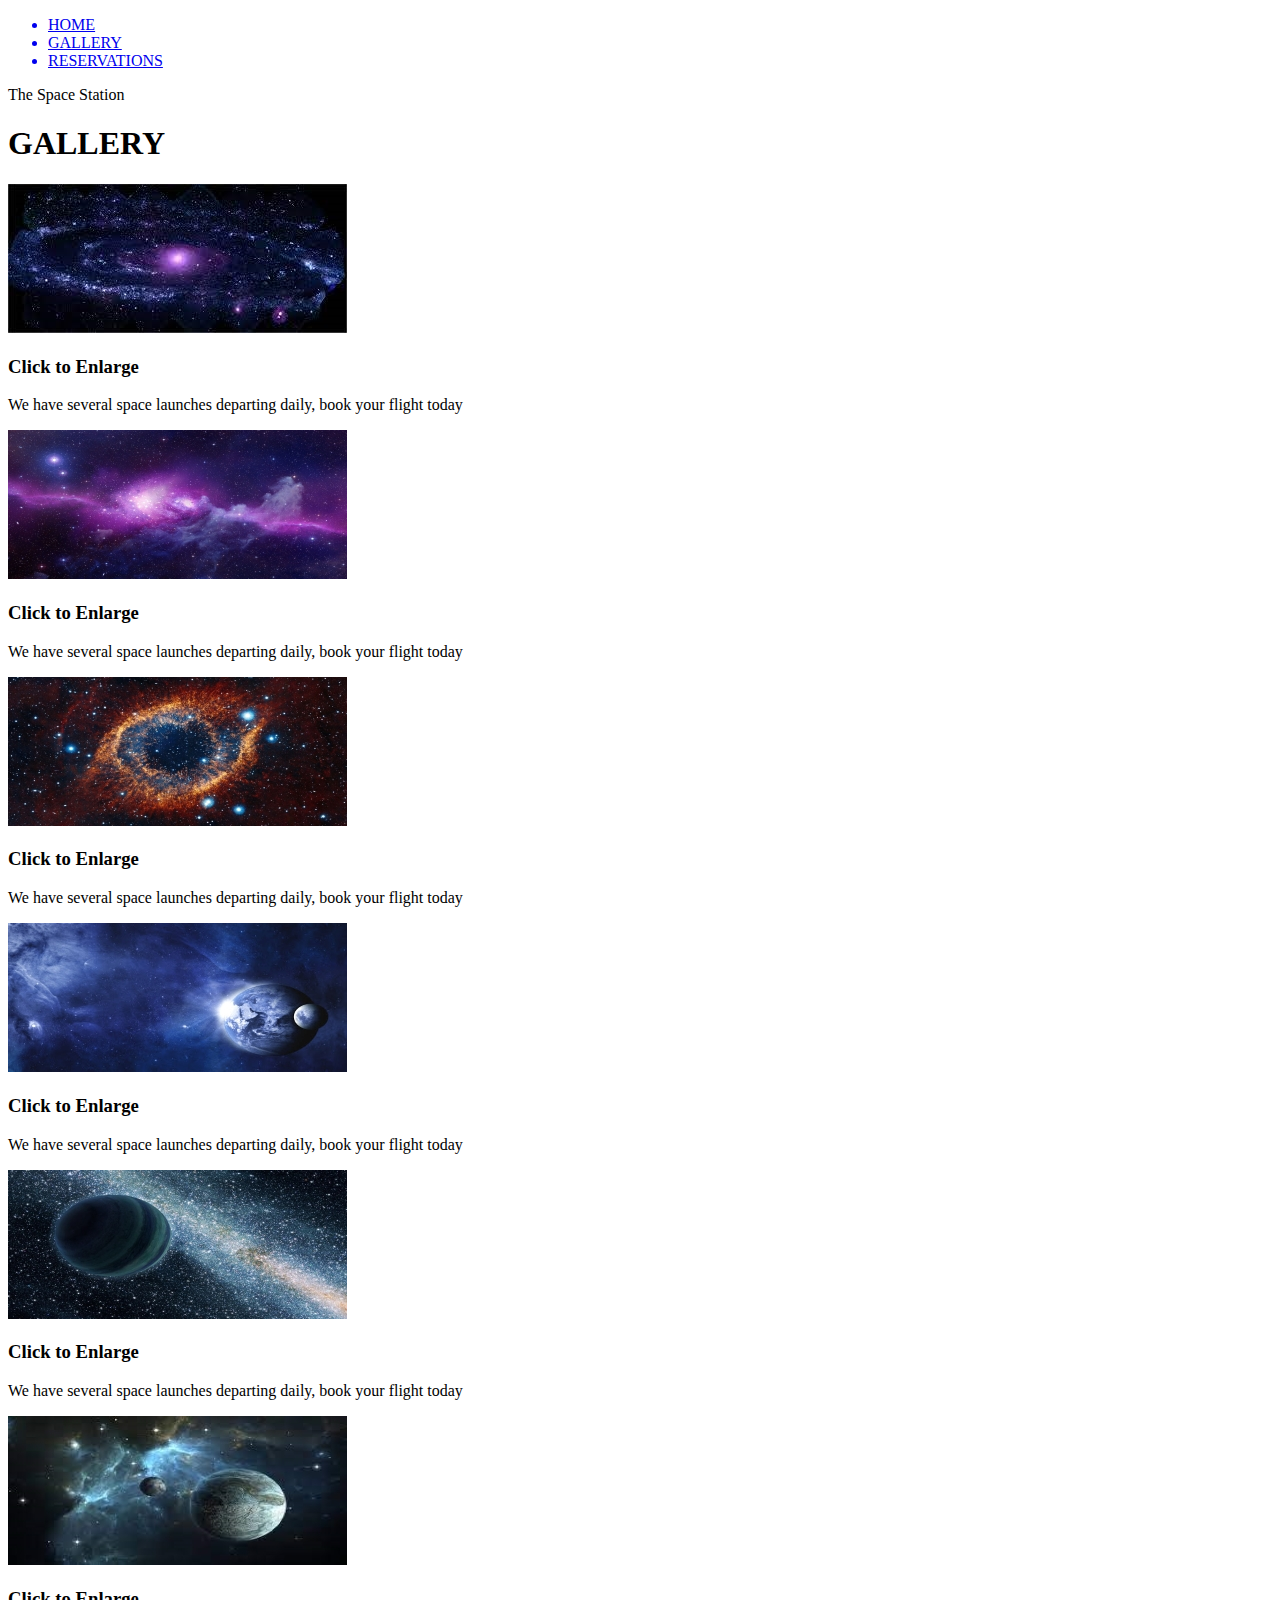
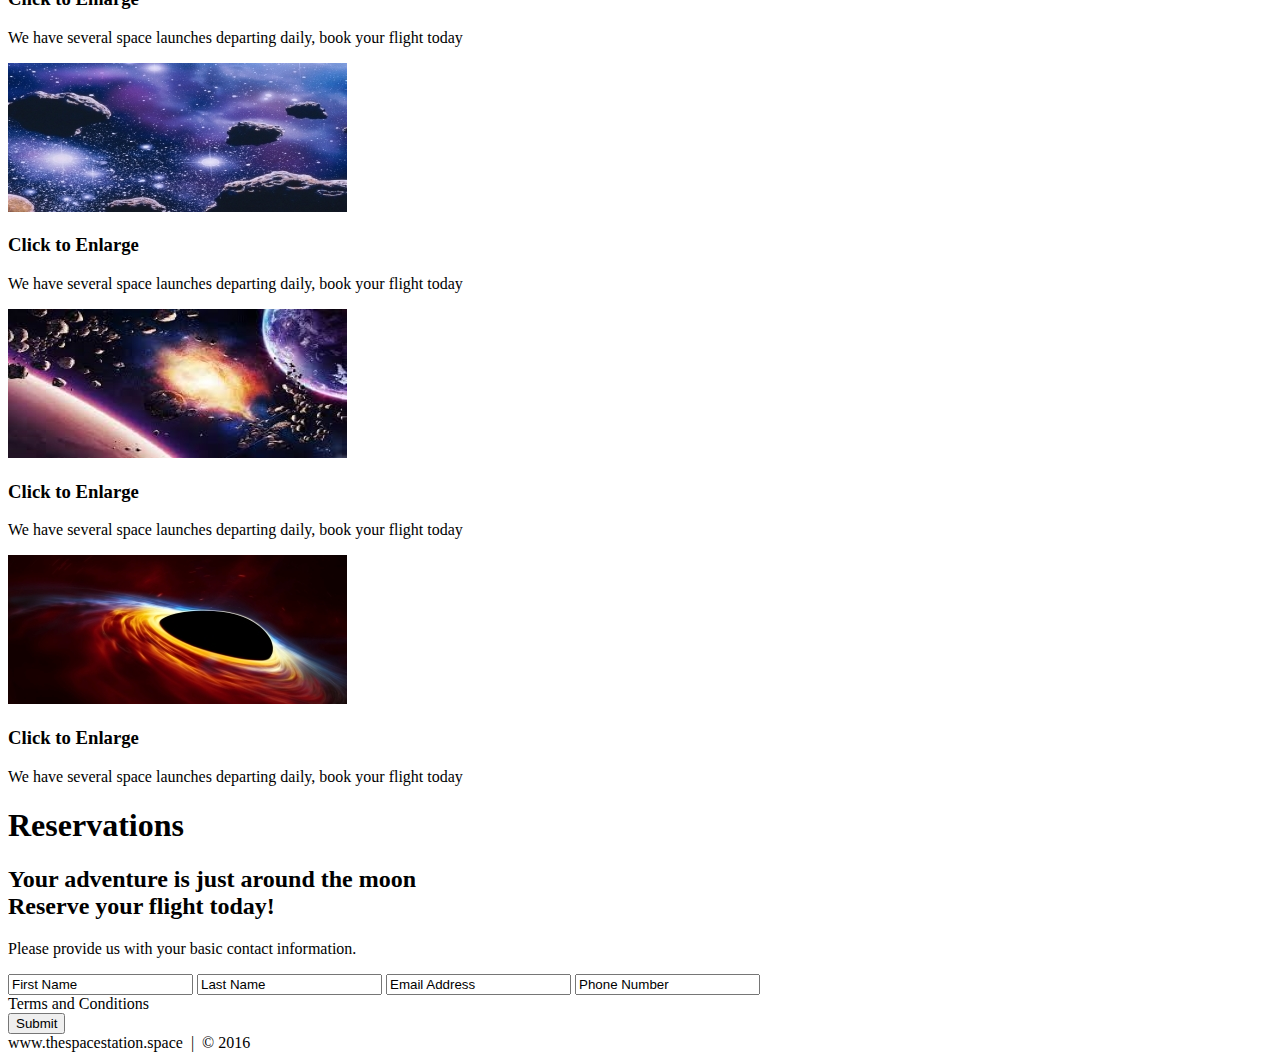
<file: Project/index.html>
<!DOCTYPE html>
<html lang="en">
	<head>
		<meta charset="utf-8">
		<title> The Space Station | Resort </title>
	</head>
	<body>

		<!-- Nav -->
		<div>
			<div>
				<ul>
					<a href="#home" id="link"><li>HOME</li></a>
					<a href="#gallery"><li>GALLERY</li></a>
					<a href="#contact"><li>RESERVATIONS</li></a>
				</ul>
			</div>
		</div>
		<!--End Nav-->
		
		<!-- HOME -->
		<div id="home">
			<div>
				<div>
					<span>The Space Station</span>
				</div>
			</div>
		</div>
		<!--End HOME-->
		
		<!-- GALLERY -->
		<section>
			<div id="gallery">
				<h1>GALLERY</h1>
				<div>
				
					<!-- PHOTO-CONTAINER 1 -->
					<div>
						<div>
							<img src="./images/thumb/thumbnail_1.jpg" alt="Picture of Space">
							<div>
								<h3>Click to Enlarge</h3>
								<p>We have several space launches departing daily, book your flight today</p>
							</div>
						</div>
					</div>
					<!--End PHOTO-CONTAINER 1 -->
					
					<!-- PHOTO-CONTAINER 2 -->
					<div>
						<div>
							<img src="./images/thumb/thumbnail_2.jpg" alt="Picture of Space">
							<div>
								<h3>Click to Enlarge</h3>
								<p>We have several space launches departing daily, book your flight today</p>
							</div>
						</div>
					</div>
					<!--End PHOTO-CONTAINER 2 -->
					
					<!-- PHOTO-CONTAINER 3 -->
					<div>
						<div>
							<img src="./images/thumb/thumbnail_3.jpg" alt="Picture of Space">
							<div>
								<h3>Click to Enlarge</h3>
								<p>We have several space launches departing daily, book your flight today</p>
							</div>
						</div>
					</div>
					<!--End PHOTO-CONTAINER 3 -->
					
					<!-- PHOTO-CONTAINER 4 -->
					<div>
						<div>
						<img src="./images/thumb/thumbnail_4.jpg" alt="Picture of Space">
							<div>
								<h3>Click to Enlarge</h3>
								<p>We have several space launches departing daily, book your flight today</p>
							</div>
						</div>
					</div>
					<!--End PHOTO-CONTAINER 4 -->
					
					<!-- PHOTO-CONTAINER 5 -->
					<div>
						<div>
							<img src="./images/thumb/thumbnail_5.jpg" alt="Picture of Space">
							<div>
								<h3>Click to Enlarge</h3>
								<p>We have several space launches departing daily, book your flight today</p>
							</div>
						</div>
					</div>
					<!--End PHOTO-CONTAINER 5 -->
					
					<!-- PHOTO-CONTAINER 6 -->
					<div>
						<div>
							<img src="./images/thumb/thumbnail_6.jpg" alt="Picture of Space">
							<div>
								<h3>Click to Enlarge</h3>
								<p>We have several space launches departing daily, book your flight today</p>
							</div>
						</div>
					</div>
					<!--End PHOTO-CONTAINER 6 -->
					
					<!-- PHOTO-CONTAINER 7 -->
					<div>
						<div>
							<img src="./images/thumb/thumbnail_7.jpg" alt="Picture of Space">
							<div>
								<h3>Click to Enlarge</h3>
								<p>We have several space launches departing daily, book your flight today</p>
							</div>
						</div>
					</div>
					<!--End PHOTO-CONTAINER 7 -->
					
					<!-- PHOTO-CONTAINER 8 -->
					<div>
						<div>
							<img src="./images/thumb/thumbnail_8.jpg" alt="Picture of Space">
							<div>
								<h3>Click to Enlarge</h3>
								<p>We have several space launches departing daily, book your flight today</p>
							</div>
						</div>
					</div>
					<!--End PHOTO-CONTAINER 8 -->
					
					<!-- PHOTO-CONTAINER 9 -->
					<div>
						<div>
							<img src="./images/thumb/thumbnail_9.jpg" alt="Picture of Space">
							<div>
								<h3>Click to Enlarge</h3>
								<p>We have several space launches departing daily, book your flight today</p>
							</div>
						</div>
					</div>
					<!--End PHOTO-CONTAINER 9 -->
					
				</div>
			</div>
		</section>
		<!--END GALLERY-->
		
		<!-- RSVP -->
		<section>
			<div id="contact">
				<div>	
					<h1>Reservations</h1>
					<div>
						<h2><span>Your adventure is just around the moon</span>
							<br />Reserve your flight today!
						</h2>
						<p>
						Please provide us with your basic contact information.
						</p>
						<div>
							<form action="" method="post">
								<input class="rsvp" type="text" value="First Name">
								<input class="rsvp" type="text" value="Last Name">
								<input class="rsvp" type="text" value="Email Address">
								<input class="rsvp" type="text" value="Phone Number">
								<div class="form-spacer">
									<label class="terms">Terms and Conditions</label>
								</div>
								<div>
									<input type="submit" value="Submit">
								</div>
							</form>
						</div>
					</div>
				</div>
			</div>
		</section>
		<!-- RSVP -->
		
		<!-- FOOTER -->
		<div>
			www.thespacestation.space &nbsp;|&nbsp; &copy; 2016
		</div>
		<!-- FOOTER -->
		
	</body>
</html>
</file>
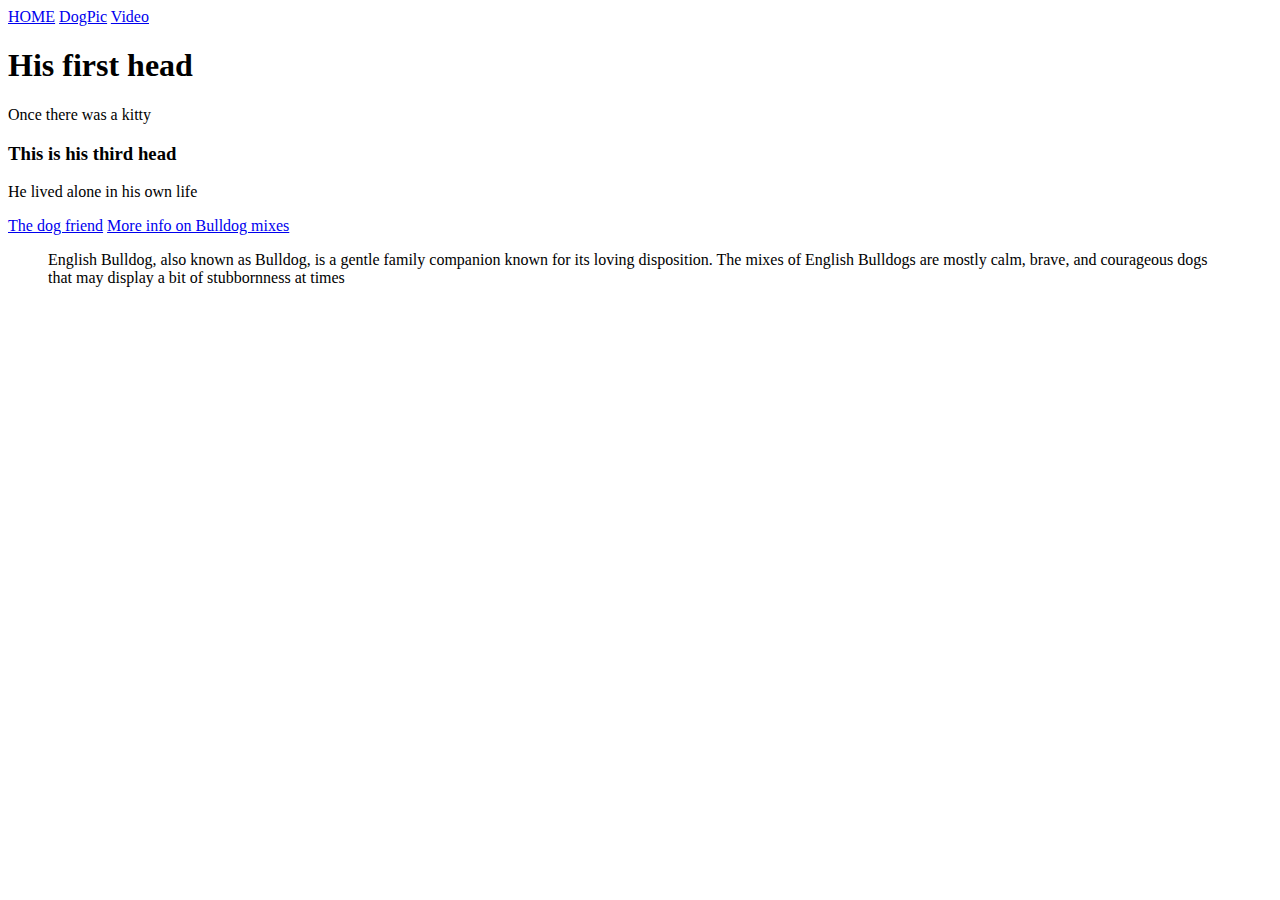
<file: Assignment.html>
<!DOCTYPE html>
<html lang="en">
	<head>
		<title> Here is you kitty title </title>
		<meta charset="utf-8">
	</head>
	<body>
		<nav>
			<a href="Assignment.html">HOME</a>
			<a href="Dog.html">DogPic</a>
			<a href="Dog_Video.html">Video</a>
		</nav>

		<header>
			<h1> His first head </h1>
			<p>Once there was a kitty </p>
		</header>
		<h3> This is his third head </h3>
		<p> He lived alone in his own life </p>
		<a href="dog.html"> The dog friend</a>
		<a href="https://www.101dogbreeds.com/english-bulldog-mixes"> More info on Bulldog mixes</a>
		<blockquote cite="https://www.101dogbreeds.com/english-bulldog-mixes">
			English Bulldog, also known as Bulldog, is a gentle family companion known for its loving disposition. The mixes of English Bulldogs are mostly calm, brave, and courageous dogs that may display a bit of stubbornness at times
		</blockquote>
	</body>
	
	<footer>
</html>
</file>
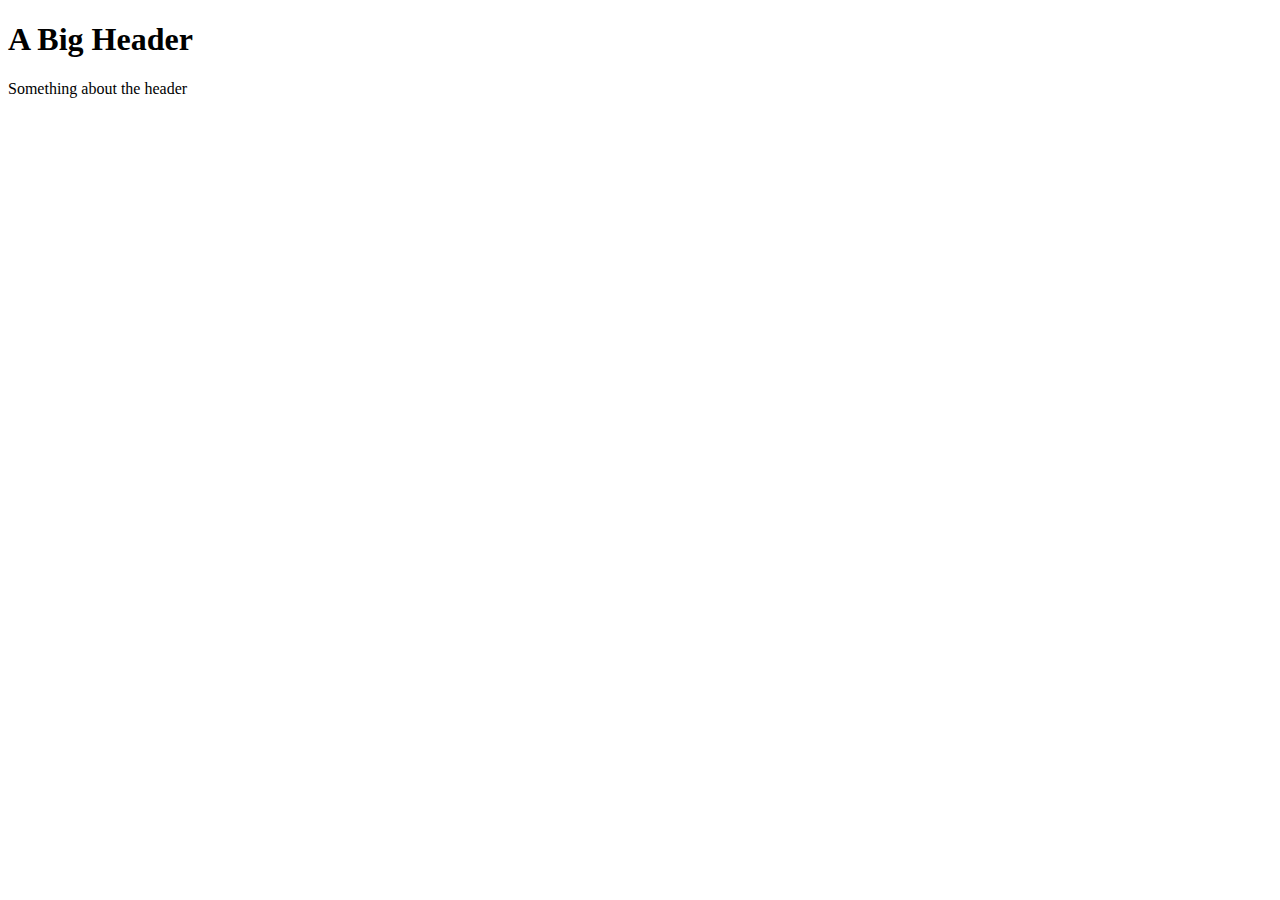
<file: Basic HTML Template.html>
<!DOCTYPE html>
<html lang="en">
	<head>
		<title> SPACEHOLDER </title>
		<meta charset="utf-8">
	</head>
	<body>

		<header>
			<h1> A Big Header </h1>
			<p> Something about the header </p>
		</header>
		
	</body>
</html>
</file>
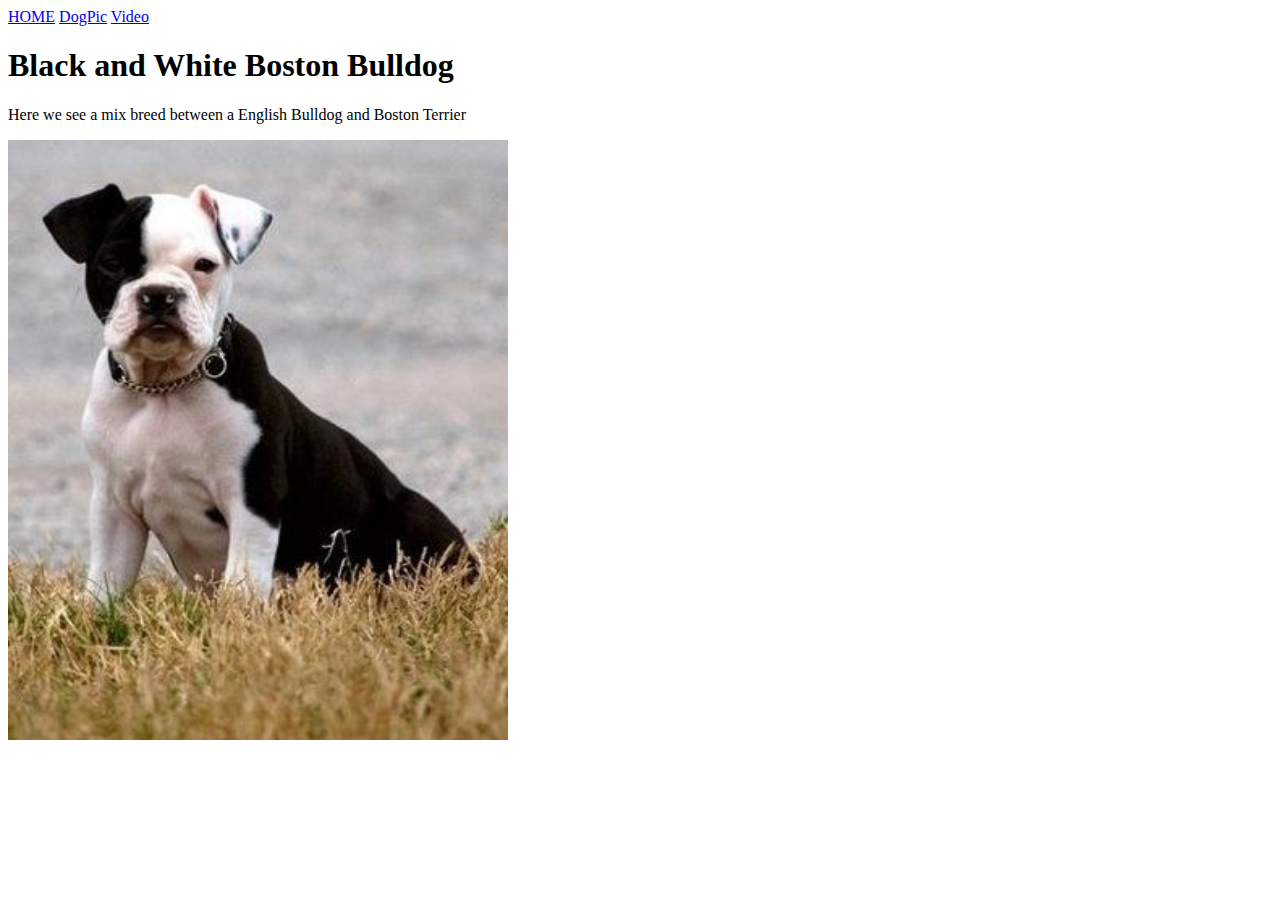
<file: Dog.html>
<!DOCTYPE html>
<html lang="en">
	<head>
		<title> Boston Bulldog </title>
		<meta charset="utf-8">
	</head>
	<body>
		<nav>
			<a href="Assignment.html">HOME</a>
			<a href="Dog.html">DogPic</a>
			<a href="Dog_Video.html">Video</a>
		</nav>

		<header>
			<h1> Black and White Boston Bulldog </h1>
			<p> Here we see a mix breed between a English Bulldog and Boston Terrier </p>
			<img src="Boston Bulldog.jpg" alt="Boston_Bulldog" style="width:500px;height:600px;">
		</header>
		
	</body>
</html>
</file>
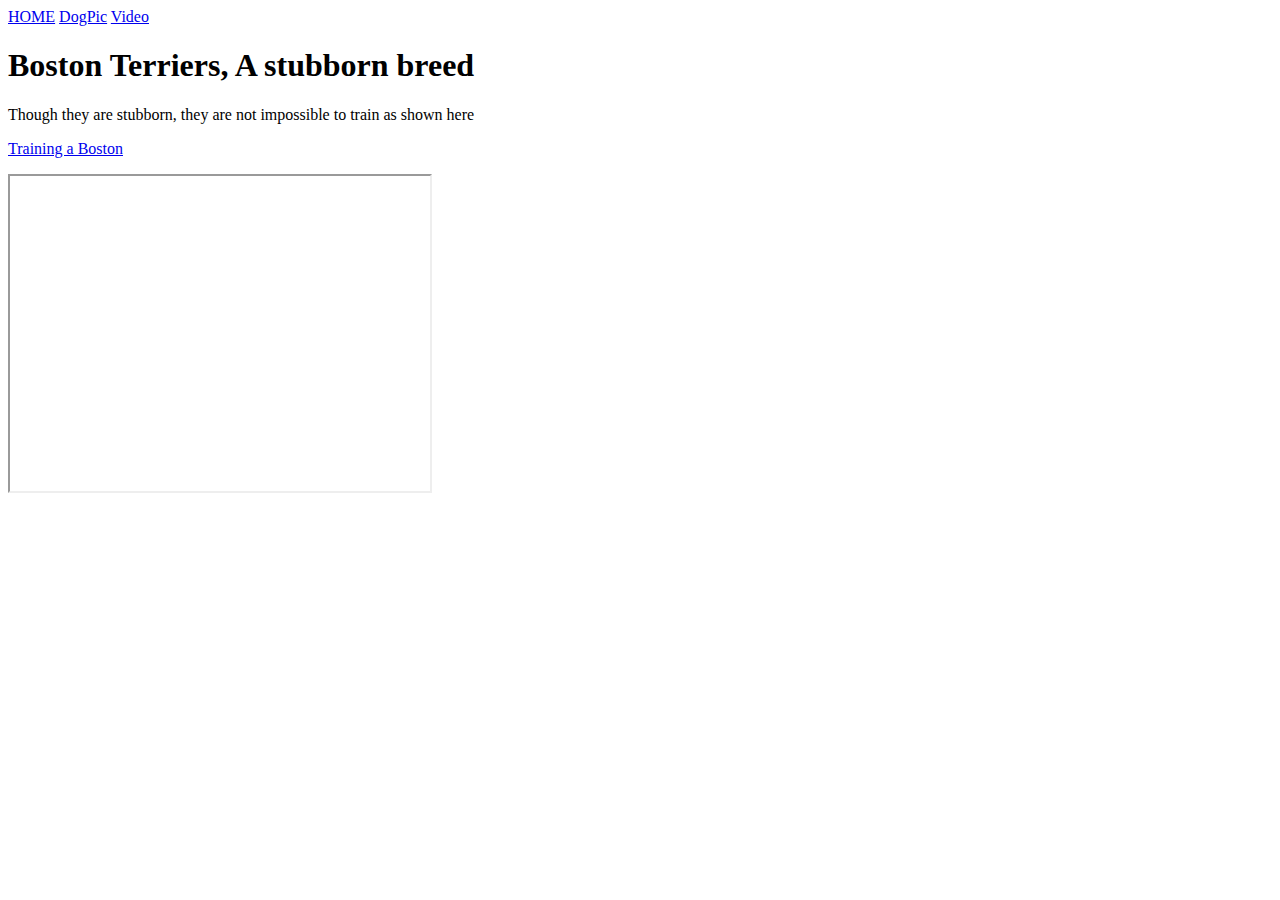
<file: Dog_Video.html>
<!DOCTYPE html>
<html lang="en">
	<head>
		<title> Training your Boston </title>
		<meta charset="utf-8">
	</head>
	<body>
		<nav>
			<a href="Assignment.html">HOME</a>
			<a href="Dog.html">DogPic</a>
			<a href="Dog_Video.html">Video</a>
		</nav>

		<header>
			<h1> Boston Terriers, A stubborn breed </h1>
			<p> Though they are stubborn, they are not impossible to train as shown here </p>
			<a href="https://www.youtube.com/watch?v=YDBGLu9b96I&ab_channel=BostonTerrierSociety"> Training a Boston</a>
			<p>
			<iframe width="420" height="315"
			src="https://www.youtube.com/watch?v=YDBGLu9b96I&ab_channel=BostonTerrierSociety">
			</iframe>
			</p>
		</header>
		
	</body>
</html>
</file>
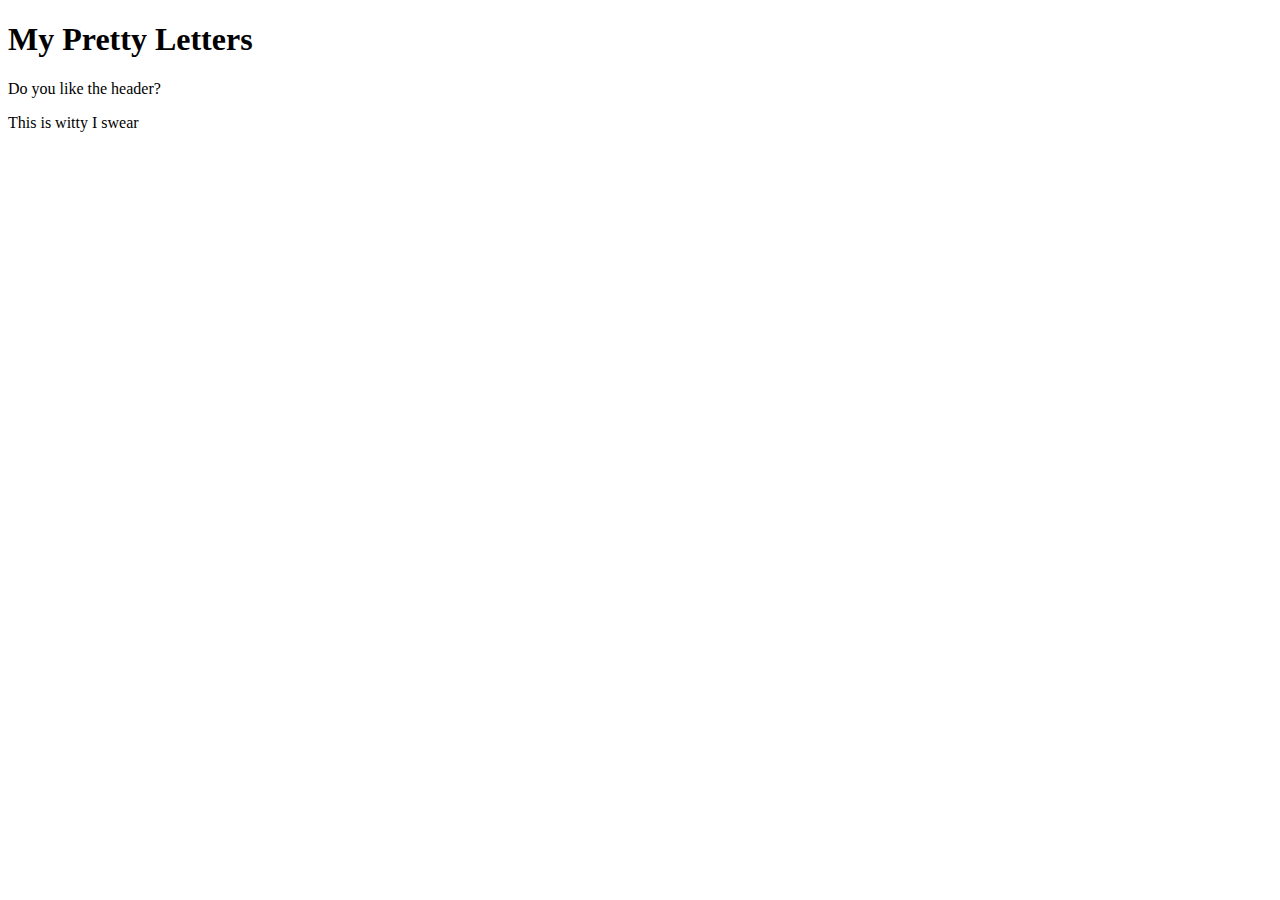
<file: Basic_HTML_and_CSS/Basic_HTML_3.html>
<!DOCTYPE html>
<html lang="en">
	<head>
		<title> Trying out some styles </title>
		<meta charset="utf-8">
			<link rel="stylesheet" type="text/css" href="Basic_CSS_1.css">
	</head>
	<body>
		<header>
		
			<h1> My Pretty Letters </h1>
			<p> Do you like the header? </p>
		</header>
		<p> This is witty I swear </p>
	</body>
</html>
</file>
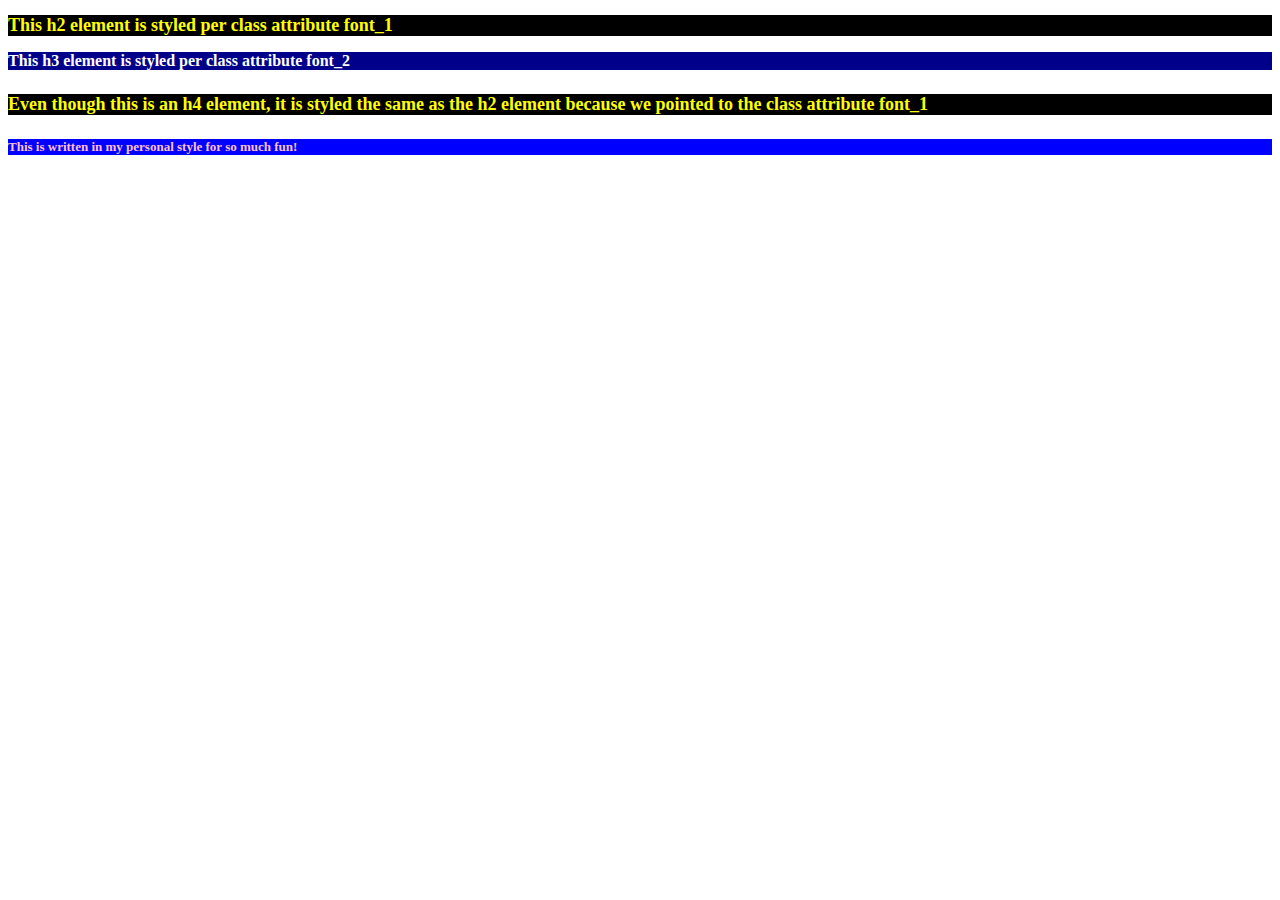
<file: Basic_HTML_and_CSS/Basic_HTML_4.html>
<!DOCTYPE html>
<html>
	<body>
	<style>
	.font_1 {
		background-color: black;
		color: yellow;
		font-size: large;
	}
	.font_2 {
		background-color: darkblue;
		color: white;
		font-size: medium;
	}
	.My_Style {
	background-color: blue;
	color: pink;
	text-decoration: bold;
	font-weight: bold;
	font-size: small;
	}
	</style>
	<h2 class="font_1"> This h2 element is styled per class attribute font_1</h2>
	<h3 class="font_2"> This h3 element is styled per class attribute font_2</h3>
	<h4 class="font_1"> Even though this is an h4 element, it is styled the same as the h2 element because we pointed to the class attribute font_1</h4>
	<p class="My_Style"> This is written in my personal style for so much fun!</p>
	</body>
</html>
</file>
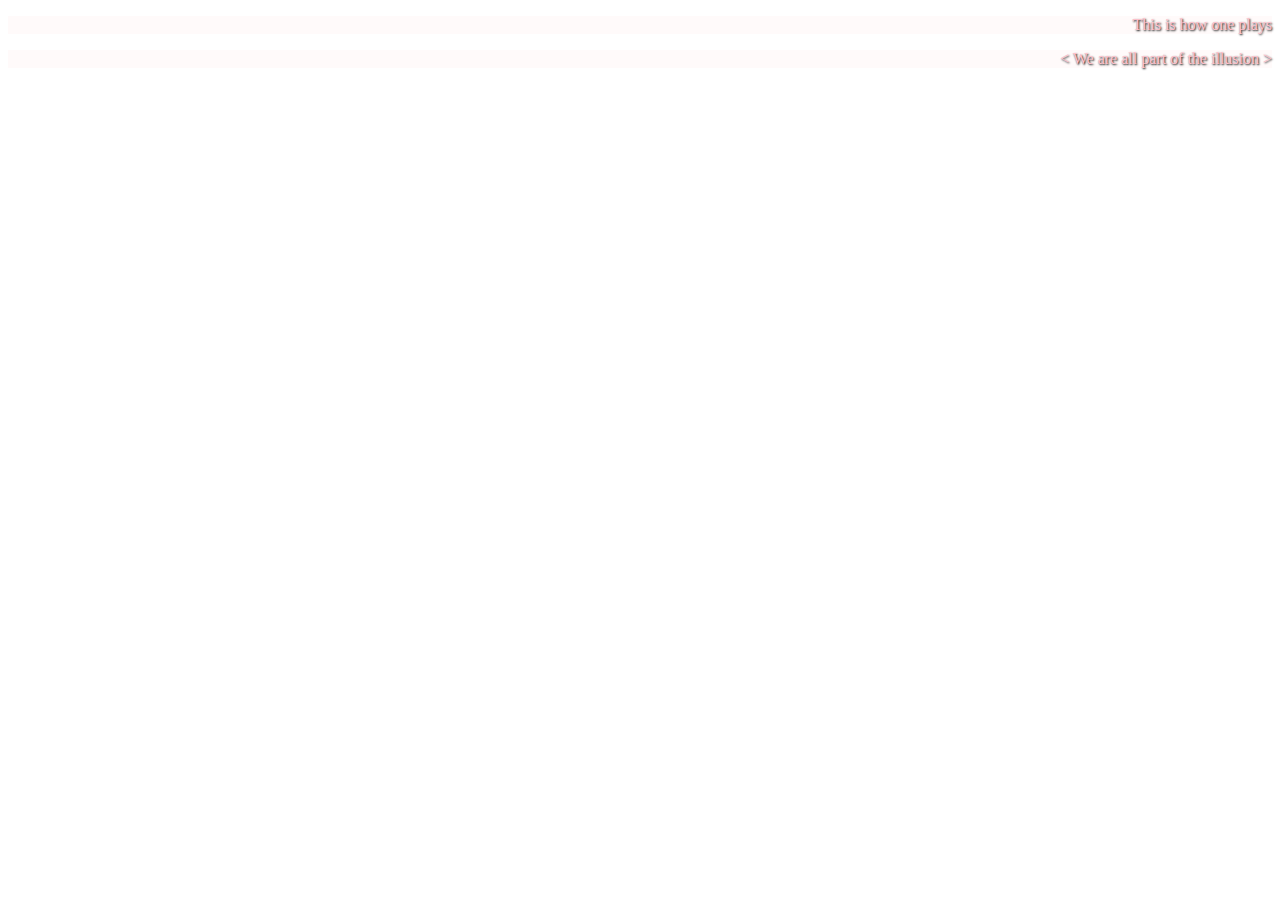
<file: Basic_HTML_and_CSS/Basic_HTML_5.html>
<!DOCTYPE html>
<html>
	<body>
		<link rel = "stylesheet" type = "text/css"  href = "Basic_CSS_2.css">
		<p>This is how one plays</p>
		<p> &#60; We are all part of the illusion &#62; </p>
	</body>
</html>
</file>
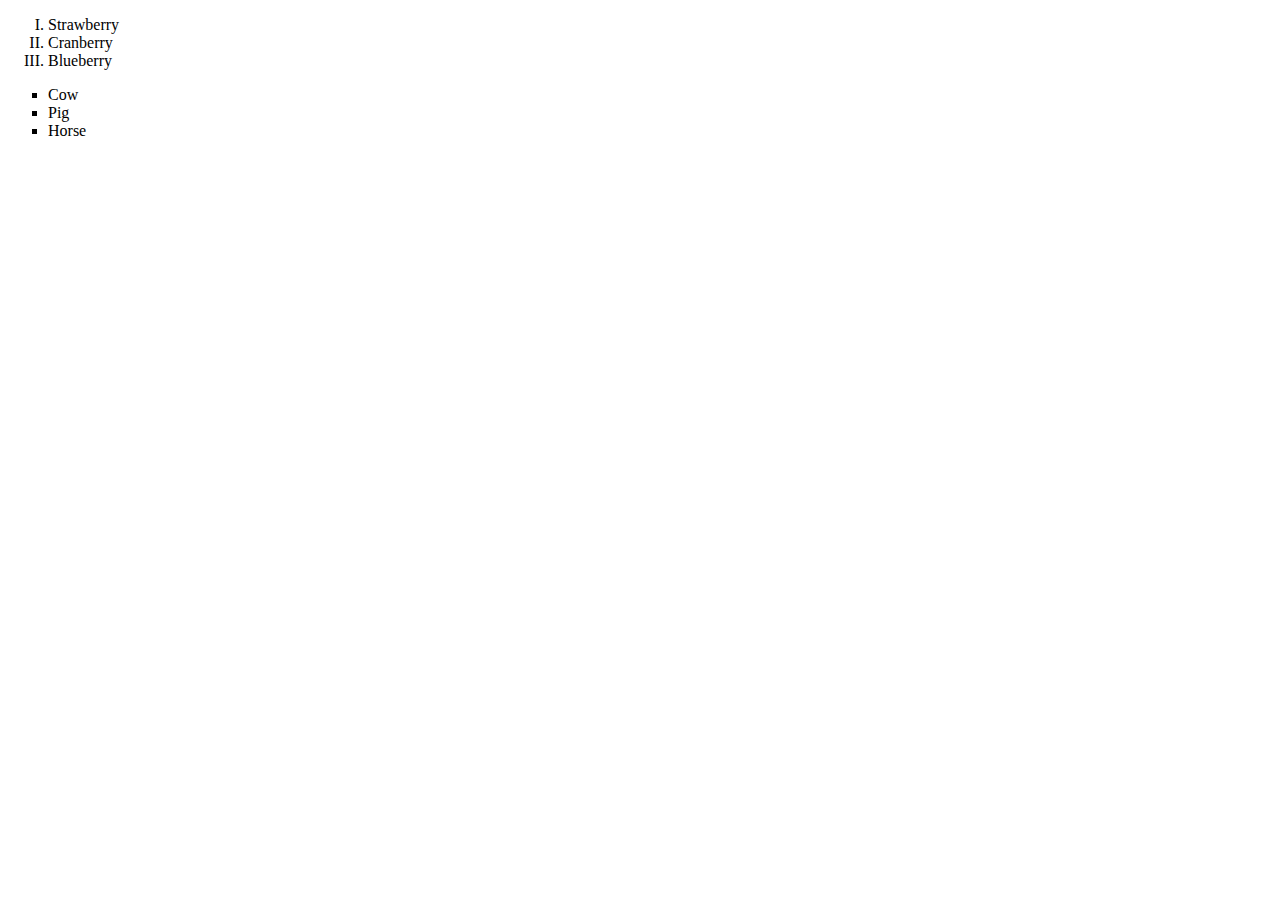
<file: Basic_HTML_and_CSS/HTML_Lists.html>
<!DOCTYPE html>
<html lang="en">
	<head>
		<title> Listie Listie </title>
		<meta charset="utf-8">
	</head>
	<body>
	<link rel="stylesheet" type="text/css" href="CSS_Lists.css">
		<ol>
			<li> Strawberry </li>
			<li> Cranberry </li>
			<li> Blueberry </li>
		</ol>
		<ul>
			<li> Cow </li>
			<li> Pig </li>
			<li> Horse </li>
		</ul>
	</body>
</html>
</file>
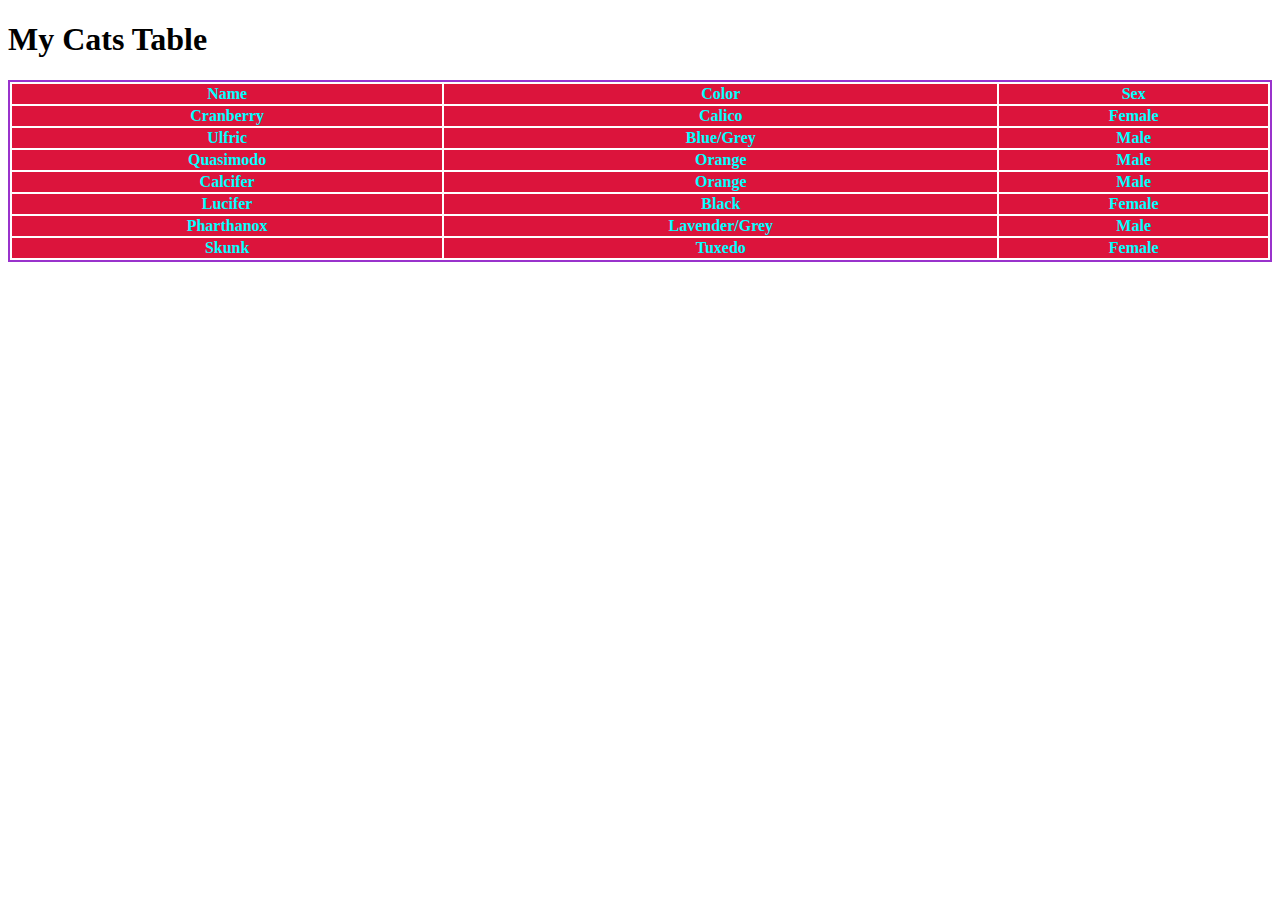
<file: Basic_HTML_and_CSS/HTML_Table.html>
<!DOCTYPE html>
<html lang="en">
	<body>
		<h1> My Cats Table</h1>
		<table style="width:100%">
		<link rel="stylesheet" type="text/css" href="CSS_Table.css">
			<tr>
				<th>Name</th>
				<th>Color</th>
				<th>Sex</th>
			</tr>
			<tr>
				<th>Cranberry</th>
				<th>Calico</th>
				<th>Female</th>
			</tr>
			<tr>
				<th>Ulfric</th>
				<th>Blue/Grey</th>
				<th>Male</th>
			</tr>
			<tr>
				<th>Quasimodo</th>
				<th>Orange</th>
				<th>Male</th>
			</tr>
			<tr>
				<th>Calcifer</th>
				<th>Orange</th>
				<th>Male</th>
			</tr>
			<tr>
				<th>Lucifer</th>
				<th>Black</th>
				<th>Female</th>
			</tr>
			<tr>
				<th>Pharthanox</th>
				<th>Lavender/Grey</th>
				<th>Male</th>
			</tr>
			<tr>
				<th>Skunk</th>
				<th>Tuxedo</th>
				<th>Female</th>
			</tr>
		</table>
	</body>
</html>
</file>
<file: Basic_HTML_and_CSS/Basic_CSS_1.css>
<p {
	color: Brown;
	text-align: center;
}
</file>
<file: Basic_HTML_and_CSS/Basic_CSS_2.css>
p {
	color: pink;
	background: snow;
	font-weight: underline;
	text-align: right;
	text-shadow: 1px 1px 2px black;
}
</file>
<file: Basic_HTML_and_CSS/CSS_Lists.css>
ol {
	list-style-type: upper-roman;
}

ul {
	list-style-type: square;
}
</file>
<file: Basic_HTML_and_CSS/CSS_Table.css>
table {
	border: 2px solid DarkOrchid;
}
td:hover {
	background-color: DarkTurquoise;
	color: DarkGoldenRod;
}
tr, th {
	background-color: Crimson;
	color: Aqua;
}
tr, td {
	background-color: HotPink;
	color: Indigo;
}
</file>
